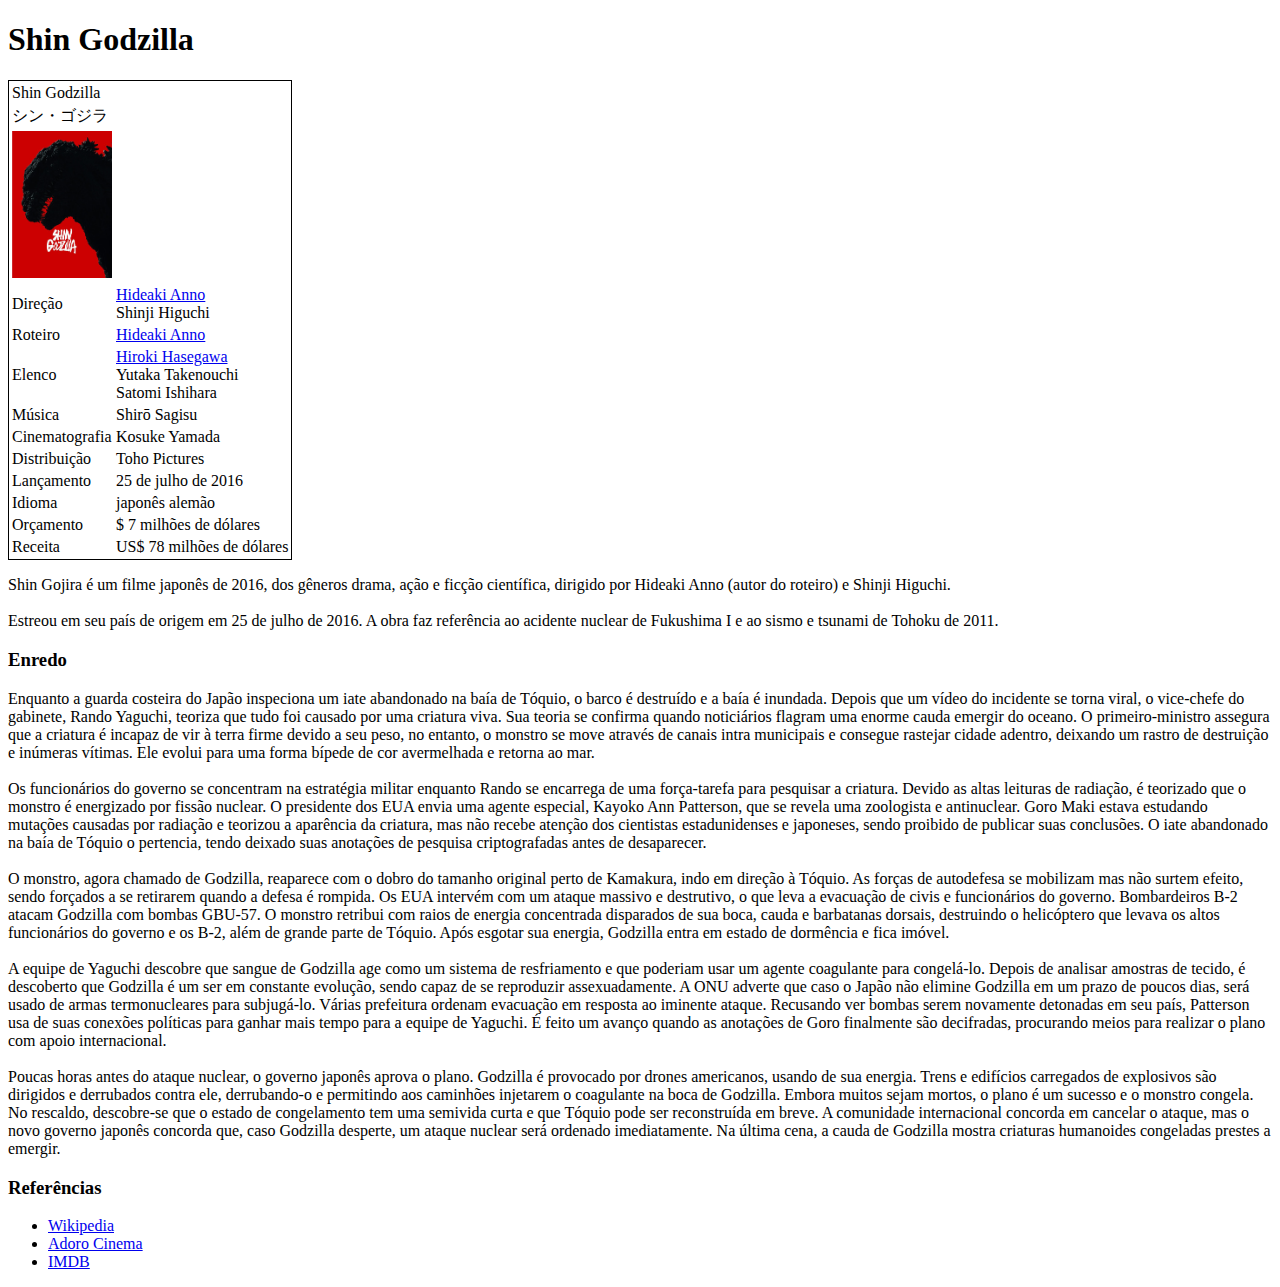
<file: aula01/index.html>
<!DOCTYPE html>
<html lang="pt-br">
<head>
    <link rel="shortcut icon" href="ShinGodzilla.png">
    <style>
        table {
            border: 1px solid black
        }
    </style>
    <title>Shin Godzilla</title>
</head>
<body>
    <h1>Shin Godzilla</h1>
    
    <table>
        <tr>
            <td>
                Shin Godzilla
            </td>
        </tr>
        <tr>
            <td>
                シン・ゴジラ
            </td>
        </tr>
        <tr>
            <td>
                <img src="ShinGodzilla.png" alt="" width="100px">
            </td>
        </tr>
        <tr>
            <td>
                Direção
            </td>
            <td>
                <a href="https://pt.wikipedia.org/wiki/Hideaki_Anno">Hideaki Anno</a> <br>
                Shinji Higuchi
            </td>
        </tr>    
            <td>
                Roteiro
            </td>
            <td>
                <a href="https://pt.wikipedia.org/wiki/Hideaki_Anno">Hideaki Anno</a>
            </td>
        </tr>
            <td>
                Elenco
            </td>
            <td>
                <a href="https://en.wikipedia.org/wiki/Hiroki_Hasegawa">Hiroki Hasegawa</a> <br>
                Yutaka Takenouchi <br>
                Satomi Ishihara
            </td>
        </tr>
            <td>
                Música
            </td>
            <td>
                Shirō Sagisu
            </td>
        </tr>
            <td>
                Cinematografia
            </td>
            <td>
                Kosuke Yamada
            </td>
        </tr>    
            <td>
                Distribuição
            </td>
            <td>Toho Pictures</td>
        </tr>
            <td>
                Lançamento
            </td>
            <td>
                25 de julho de 2016
            </td>
        </tr>
            <td>
                Idioma
            </td>
            <td>
                japonês
                alemão
            </td>
        </tr>    
            <td>
                Orçamento
            </td>
            <td>$ 7 milhões de dólares</td>
        </tr>
            <td>
                Receita
            </td>
            <td>
                US$ 78 milhões de dólares
            </td>
        </tr>
    </table>

    <p>Shin Gojira é um filme japonês de 2016, dos gêneros drama, ação e ficção científica, dirigido por Hideaki Anno (autor do roteiro) e Shinji Higuchi. <br><br>

        Estreou em seu país de origem em 25 de julho de 2016. A obra faz referência ao acidente nuclear de Fukushima I e ao sismo e tsunami de Tohoku de 2011. <br>
        
        <h3>Enredo</h3>
        Enquanto a guarda costeira do Japão inspeciona um iate abandonado na baía de Tóquio, o barco é destruído e a baía é inundada. Depois que um vídeo do incidente se torna viral, o vice-chefe do gabinete, Rando Yaguchi, teoriza que tudo foi causado por uma criatura viva. Sua teoria se confirma quando noticiários flagram uma enorme cauda emergir do oceano. O primeiro-ministro assegura que a criatura é incapaz de vir à terra firme devido a seu peso, no entanto, o monstro se move através de canais intra municipais e consegue rastejar cidade adentro, deixando um rastro de destruição e inúmeras vítimas. Ele evolui para uma forma bípede de cor avermelhada e retorna ao mar. <br> <br>
        
        Os funcionários do governo se concentram na estratégia militar enquanto Rando se encarrega de uma força-tarefa para pesquisar a criatura. Devido as altas leituras de radiação, é teorizado que o monstro é energizado por fissão nuclear. O presidente dos EUA envia uma agente especial, Kayoko Ann Patterson, que se revela uma zoologista e antinuclear. Goro Maki estava estudando mutações causadas por radiação e teorizou a aparência da criatura, mas não recebe atenção dos cientistas estadunidenses e japoneses, sendo proibido de publicar suas conclusões. O iate abandonado na baía de Tóquio o pertencia, tendo deixado suas anotações de pesquisa criptografadas antes de desaparecer. <br> <br>
        
        O monstro, agora chamado de Godzilla, reaparece com o dobro do tamanho original perto de Kamakura, indo em direção à Tóquio. As forças de autodefesa se mobilizam mas não surtem efeito, sendo forçados a se retirarem quando a defesa é rompida. Os EUA intervém com um ataque massivo e destrutivo, o que leva a evacuação de civis e funcionários do governo. Bombardeiros B-2 atacam Godzilla com bombas GBU-57. O monstro retribui com raios de energia concentrada disparados de sua boca, cauda e barbatanas dorsais, destruindo o helicóptero que levava os altos funcionários do governo e os B-2, além de grande parte de Tóquio. Após esgotar sua energia, Godzilla entra em estado de dormência e fica imóvel. <br> <br>
        
        A equipe de Yaguchi descobre que sangue de Godzilla age como um sistema de resfriamento e que poderiam usar um agente coagulante para congelá-lo. Depois de analisar amostras de tecido, é descoberto que Godzilla é um ser em constante evolução, sendo capaz de se reproduzir assexuadamente. A ONU adverte que caso o Japão não elimine Godzilla em um prazo de poucos dias, será usado de armas termonucleares para subjugá-lo. Várias prefeitura ordenam evacuação em resposta ao iminente ataque. Recusando ver bombas serem novamente detonadas em seu país, Patterson usa de suas conexões políticas para ganhar mais tempo para a equipe de Yaguchi. É feito um avanço quando as anotações de Goro finalmente são decifradas, procurando meios para realizar o plano com apoio internacional. <br> <br>
        
        Poucas horas antes do ataque nuclear, o governo japonês aprova o plano. Godzilla é provocado por drones americanos, usando de sua energia. Trens e edifícios carregados de explosivos são dirigidos e derrubados contra ele, derrubando-o e permitindo aos caminhões injetarem o coagulante na boca de Godzilla. Embora muitos sejam mortos, o plano é um sucesso e o monstro congela. No rescaldo, descobre-se que o estado de congelamento tem uma semivida curta e que Tóquio pode ser reconstruída em breve. A comunidade internacional concorda em cancelar o ataque, mas o novo governo japonês concorda que, caso Godzilla desperte, um ataque nuclear será ordenado imediatamente. Na última cena, a cauda de Godzilla mostra criaturas humanoides congeladas prestes a emergir.</p> 
</body>
<footer>
    <h3>Referências</h3>
    <ul>
        <li><a href="https://pt.wikipedia.org/wiki/Shin_Gojira"> Wikipedia</a></li>
        <li><a href="https://www.adorocinema.com/filmes/filme-233911/">Adoro Cinema</a></li>
        <li><a href="https://www.imdb.com/title/tt4262980/">IMDB</a></li>
    </ul>
</footer>
</html>
</file>
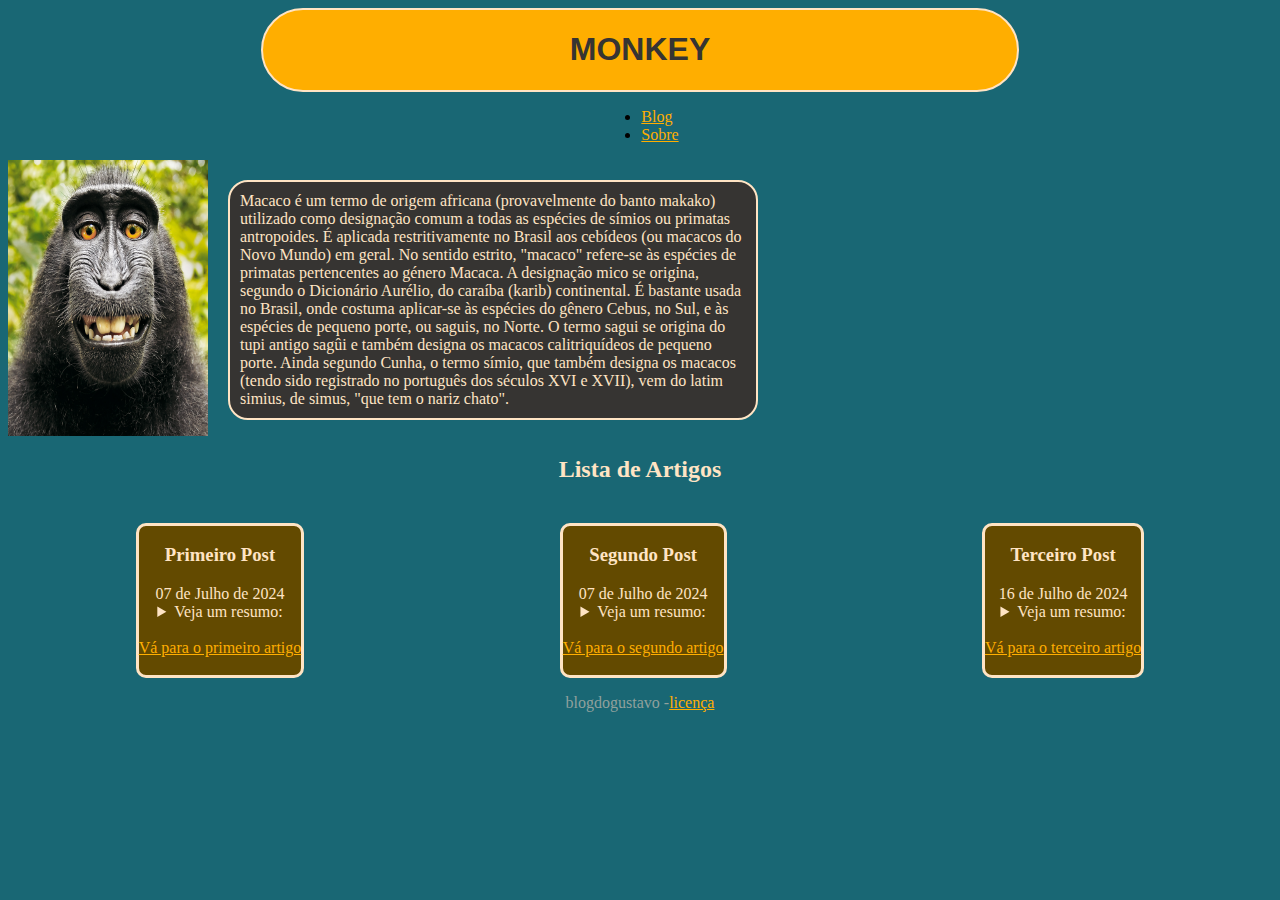
<file: blog/index.html>
<!DOCTYPE html>
<html lang="en">
<head>
    <meta charset="UTF-8">
    <meta name="viewport" content="width=device-width, initial-scale=1.0">
    <link rel="stylesheet" href="style.css">
    <title>Blog do Gustavo</title>
</head>
<body>
    <header class="cabecalhoMenu">
        <h1> MONKEY </h1>
    </header>
    <nav class="menu">
        <ul>
            <li> <a href="index.html"> Blog </a> </li>
            <li> <a href="about.html"> Sobre </a> </li>
        </ul>
        
    </nav>

    <main>
        <div class="textoBlog">
            <img src="img//macacoIndex.jpg" alt="Lobisomem de São Sepe" id="trump">
            <p class="textao">Macaco é um termo de origem africana (provavelmente do banto makako) utilizado como designação comum a todas as espécies de símios ou primatas antropoides. É aplicada restritivamente no Brasil aos cebídeos (ou macacos do Novo Mundo) em geral. No sentido estrito, "macaco" refere-se às espécies de primatas pertencentes ao género Macaca.

                A designação mico se origina, segundo o Dicionário Aurélio, do caraíba (karib) continental. É bastante usada no Brasil, onde costuma aplicar-se às espécies do gênero Cebus, no Sul, e às espécies de pequeno porte, ou saguis, no Norte.
                
                O termo sagui se origina do tupi antigo sagûi e também designa os macacos calitriquídeos de pequeno porte.

                Ainda segundo Cunha, o termo símio, que também designa os macacos (tendo sido registrado no português dos séculos XVI e XVII), vem do latim simius, de simus, "que tem o nariz chato".</p>
        </div>
        <section class="conteudo">
            <header>
                <h2> Lista de Artigos </h2>
            </header>

            <div class="artigo1">
            <article>
                <header>
                    <h3>Primeiro Post</h3>
                    <time datetime="2024-07-10 10:00">07 de Julho de 2024</time>
                    <details>
                        <summary>Veja um resumo: </summary>
                        <p>Este é o super conteúdo do primeiro post do blog</p>
                    </details>
                </header>
                    <br><a href="posts/20240710-primeiropost.html">Vá para o primeiro artigo</a><br>
            </article>
            <article>
                <header>
                    <h3>Segundo Post</h3>
                    <time datetime="2024-07-10 10:00">07 de Julho de 2024</time>
                    <details>
                        <summary>Veja um resumo: </summary>
                        <p>Segundo post do blog! Esse é melhor que o primeiro! Não vai perder hein!</p>
                    </details><br>
                </header>
                <a href="posts/20240710-segundopost.html">Vá para o segundo artigo</a><br>
                </article>

            <article>
                <header>
                <h3>Terceiro Post</h3>
                <time datetime="2024-07-16 11:00">16 de Julho de 2024</time>
                <details>
                    <summary>Veja um resumo: </summary>
                    <p>Sei que parece impossivel, mas esse post é melhor que o primeiro!!</p><br>
                </details>
                <br><a href="posts/20240716-terceiropost.html">Vá para o terceiro artigo</a><br>
            </header>
            </article>
            </div>
                <p>
                </p>
        </section>
    </main>

    <footer>
        blogdogustavo - <a href="LICENSE"> licença </a>
    </footer>
</body>
</html>
</file>
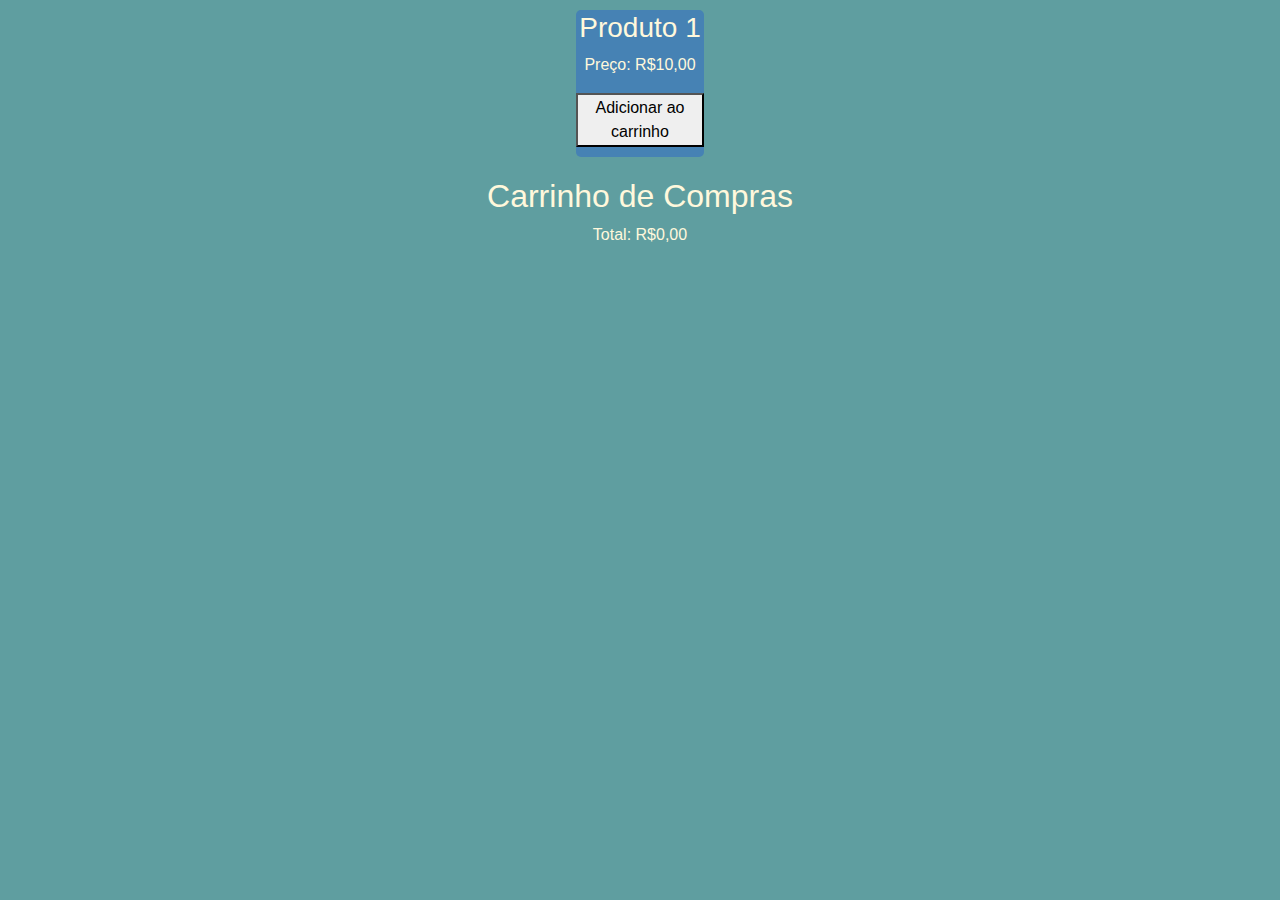
<file: carrinho/index.html>
<!DOCTYPE html>
<html lang="en">
<head>
    <meta charset="UTF-8">
    <meta name="viewport" content="width=device-width, initial-scale=1.0">
    <link href="https://cdn.jsdelivr.net/npm/bootstrap@5.3.3/dist/css/bootstrap.min.css" rel="stylesheet" integrity="sha384-QWTKZyjpPEjISv5WaRU9OFeRpok6YctnYmDr5pNlyT2bRjXh0JMhjY6hW+ALEwIH" crossorigin="anonymous">
    <link rel="stylesheet" href="style.css">
    <title>Carrinho de Compras</title>
</head>
<body>
    <div class="produtos">
        <div class="produto">
            <h3>Produto 1</h3>
            <p>Preço: R$10,00</p>
            <button class="adicionar">Adicionar ao carrinho</button>
        </div>
    </div>

    <div class="carrinho">
        <h2>Carrinho de Compras</h2>
        <ul class="lista_produtos list-group list-group-flush"></ul>
        <p class="total">Total: R$0,00</p>
    </div>
    <script src="https://cdn.jsdelivr.net/npm/bootstrap@5.3.3/dist/js/bootstrap.bundle.min.js" integrity="sha384-YvpcrYf0tY3lHB60NNkmXc5s9fDVZLESaAA55NDzOxhy9GkcIdslK1eN7N6jIeHz" crossorigin="anonymous"></script>
    <script src="script.js"></script>
</body>
</html>
</file>
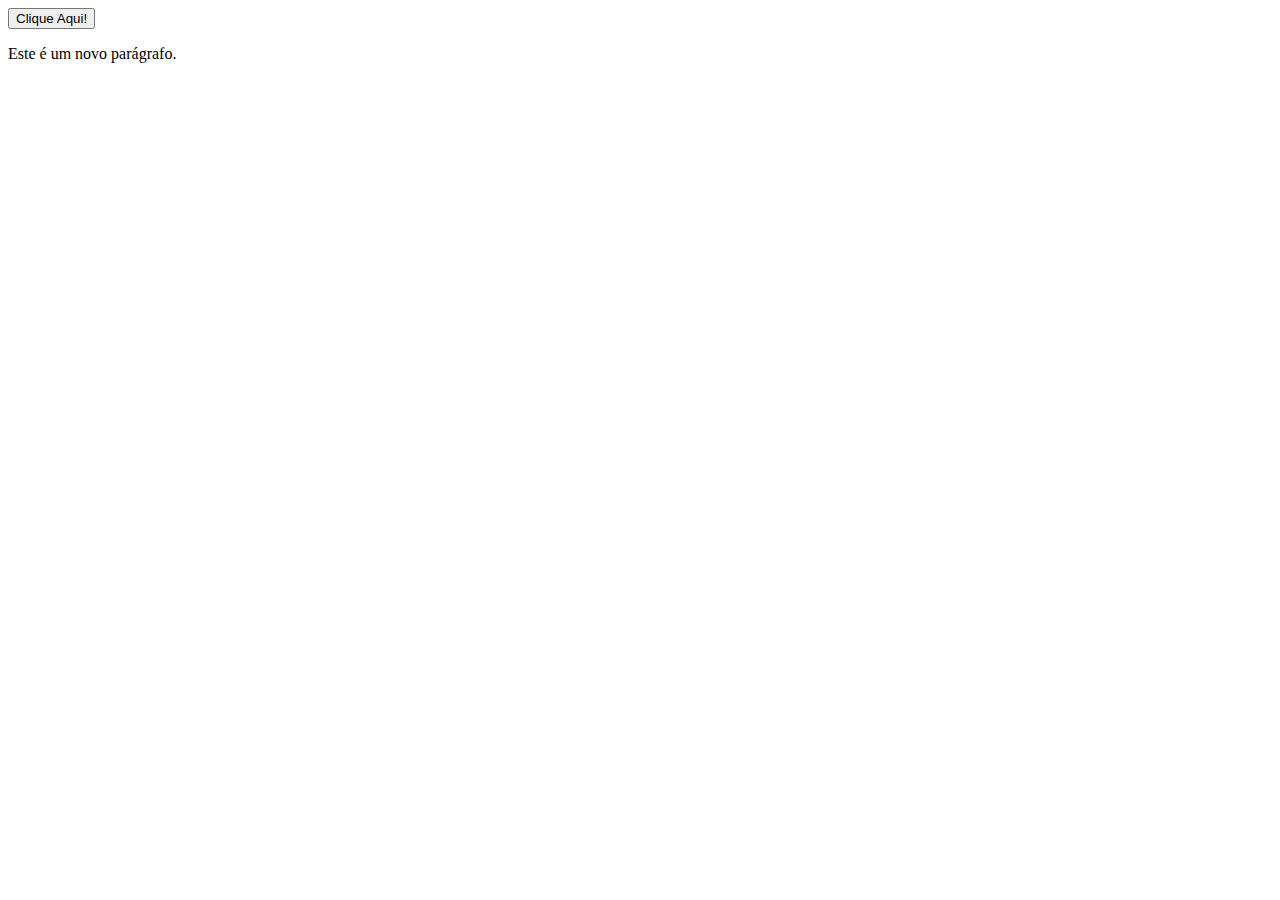
<file: DOM/index.html>
<!DOCTYPE html>
<html lang="en">
<head>
    <meta charset="UTF-8">
    <meta name="viewport" content="width=device-width, initial-scale=1.0">
    <title>Exemplo de manipulação do DOM</title>
</head>
<body>
    <button id="myButton">Clique Aqui!</button>
    <script src="script.js"></script>
</body>
</html>
</file>
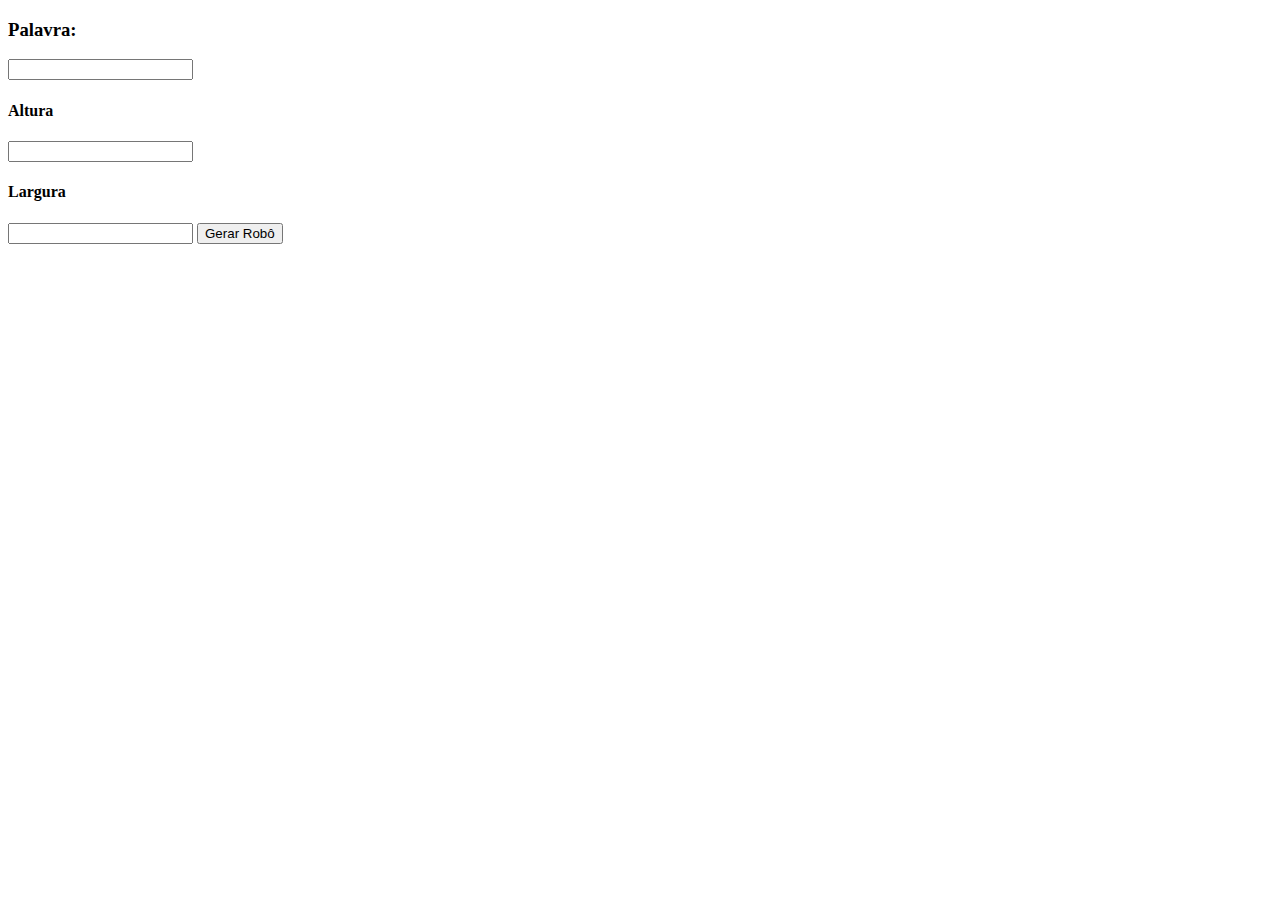
<file: testeAPI/index.html>
<!DOCTYPE html>
<html lang="en">
<head>
    <meta charset="UTF-8">
    <meta name="viewport" content="width=device-width, initial-scale=1.0">
    <script src="script.js" defer></script>
    <title>Teste de API</title>
</head>
<body>
    <h3>Palavra: </h3>
    <input id="txtString" type="text" name="txtPalavra">
    <h4>Altura</h4>
    <input id="altura" type="text" name="txtAltura">
    <h4>Largura</h4>
    <input id="largura" type="text" name="txtLargura">
    <button name="btnGerarRobo">Gerar Robô</button>
    <img>
</body>
</html>
</file>
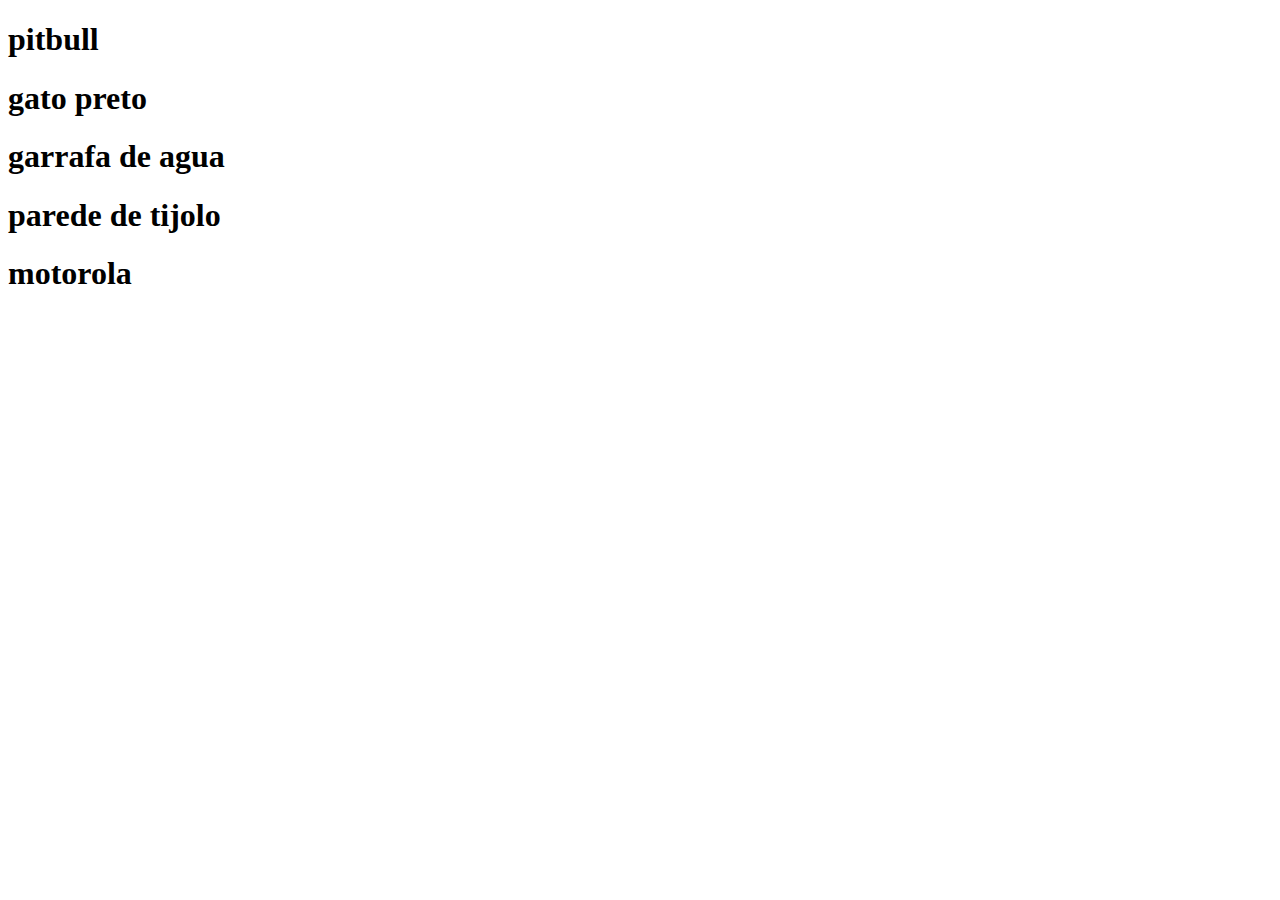
<file: Aula28/atv1/index.html>
<!DOCTYPE html>
<html lang="en">
<head>
    <meta charset="UTF-8">
    <meta name="viewport" content="width=device-width, initial-scale=1.0">
    <title>JSON</title>
</head>
<body>
    <h1 id="nome">Teste</h1>
    <h1 id="idade">Teste</h1>
    <h1 id="cidade">Teste</h1>
    <h1 id="rua">Teste</h1>
    <h1 id="bairro">Teste</h1>
    <script src="script.js"></script>
</body>
</html>
</file>
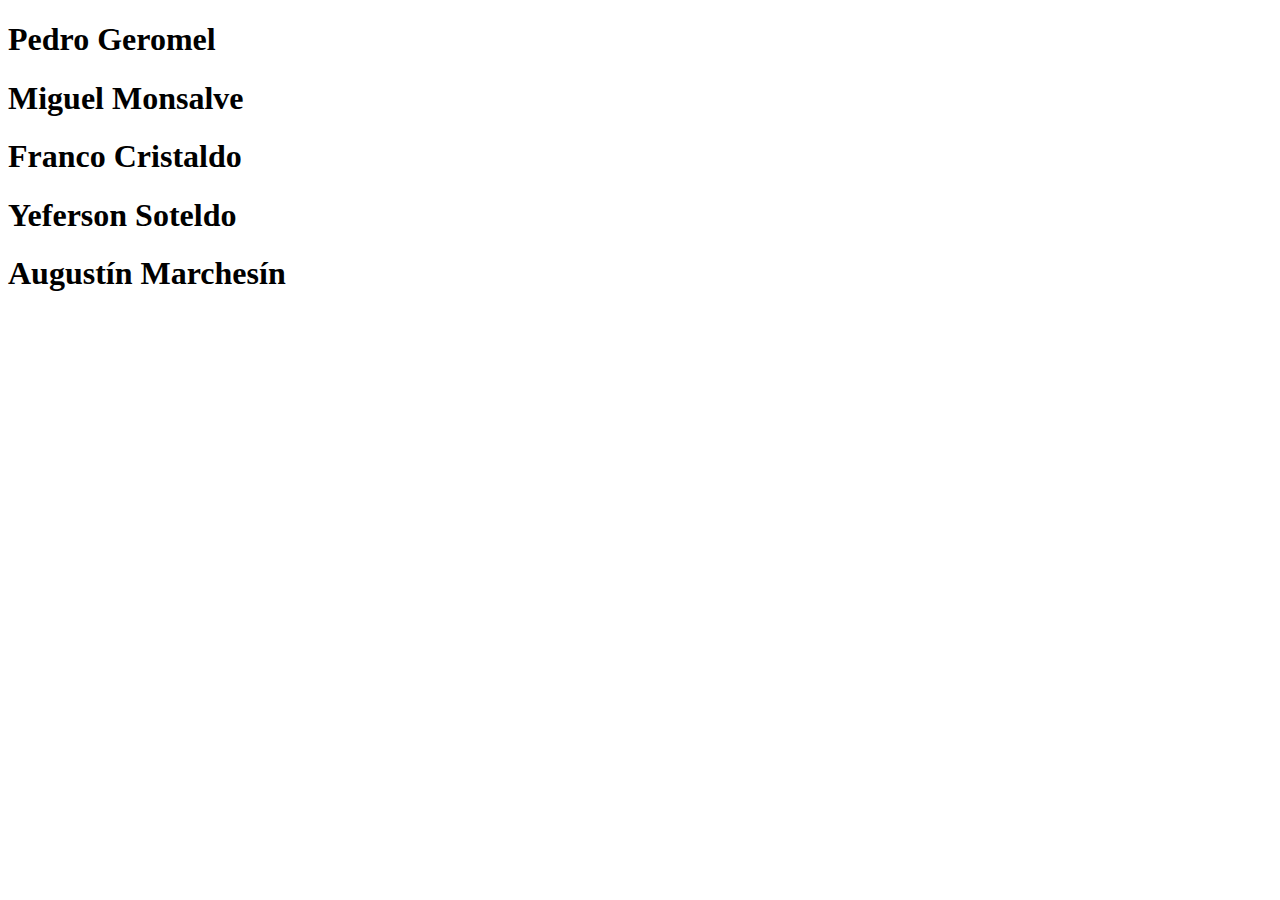
<file: Aula28/atv2/index.html>
<!DOCTYPE html>
<html lang="en">
<head>
    <meta charset="UTF-8">
    <meta name="viewport" content="width=device-width, initial-scale=1.0">
    <title>Document</title>
</head>
<body>
    <h1 id="titulo1"></h1>
    <h1 id="titulo2"></h1>
    <h1 id="titulo3"></h1>
    <h1 id="titulo4"></h1>
    <h1 id="titulo5"></h1>

    <script src="js/index.js"></script>
</body>
</html>
</file>
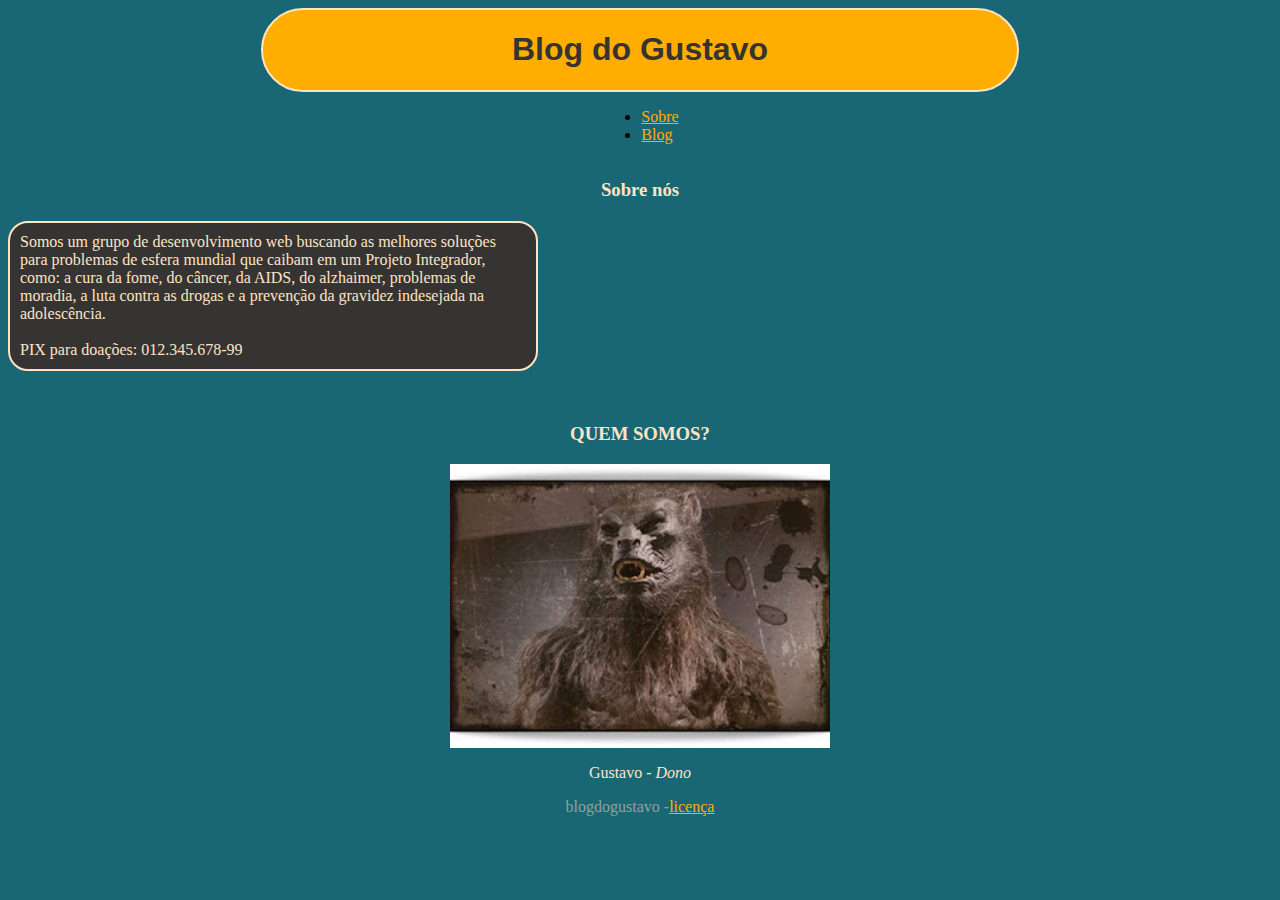
<file: blog/about.html>
<!DOCTYPE html>
<html lang="en">
<head>
    <meta charset="UTF-8">
    <meta name="viewport" content="width=device-width, initial-scale=1.0">
    <title>Sobre Nós</title>
    <link rel="stylesheet" href="style.css">
</head>
<body>
    <header class="cabecalhoMenu">
        <nav>
            <h1> Blog do Gustavo </h1>
        </nav>
    </header>
    <nav class="menu">
        <ul>
            <li> <a href="about.html"> Sobre </a> </li>
            <li> <a href="index.html"> Blog </a> </li>
        </ul>
    </nav>
    <h3>Sobre nós</h3>
    <main>
        <p class="textao">Somos um grupo de desenvolvimento web buscando as melhores soluções para problemas de esfera mundial que caibam em um Projeto Integrador, como: a cura da fome, do câncer, da AIDS, do alzhaimer, problemas de moradia, a luta contra as drogas e a prevenção da gravidez indesejada na adolescência. <br> <br> PIX para doações: 012.345.678-99</p><br>
    </main>
    <section class="eu">
        <h3>QUEM SOMOS?</h3>
        <img src="img/Lobisomem-de-Sao-Sepe.jpg" alt="Lobisomem de São Sepe" class="dono">
        <p>Gustavo - <i>Dono</i></p>
    </section>
    <footer>
        blogdogustavo - <a href="LICENSE"> licença </a>
    </footer>
</body>
</html>
</file>
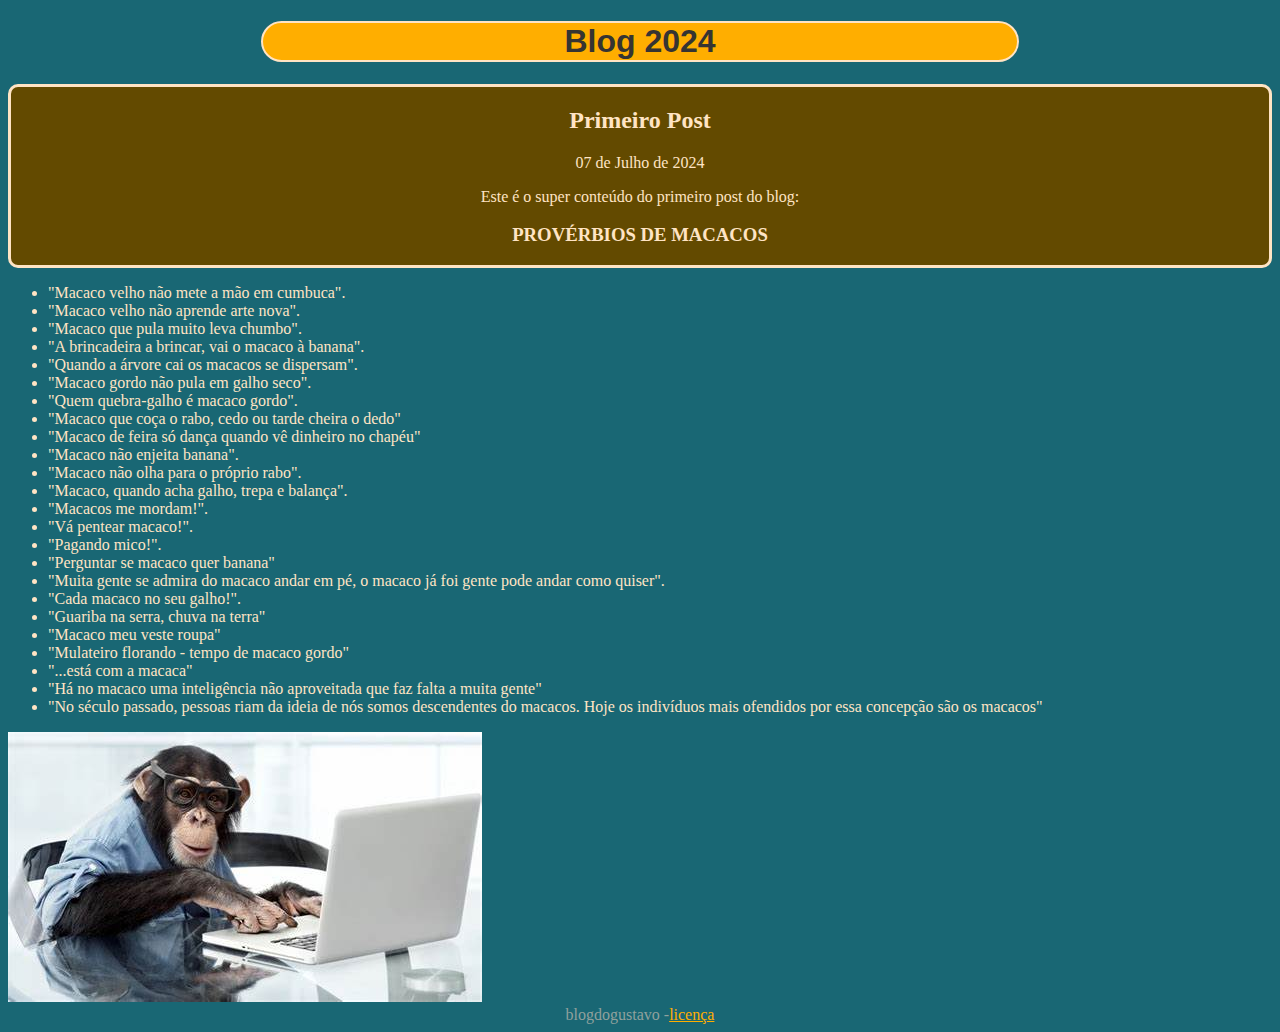
<file: blog/posts/20240710-primeiropost.html>
<!DOCTYPE html>
<html lang="en">
<head>
    <meta charset="UTF-8">
    <meta name="viewport" content="width=device-width, initial-scale=1.0">
    <title>Primeiro Post do blog</title>
    <link rel="stylesheet" href="../style.css">
</head>
<body>
    <header>
        <h1 class="cabecalhoMenu">
            Blog 2024
        </h1>
    </header>
    <article>
        <header>
            <h2>
                Primeiro Post
            </h2>
            <time datetime="2024-07-10 10:00">07 de Julho de 2024</time>
            <p>
                Este é o super conteúdo do primeiro post do blog: 
            </p>
            <h3>PROVÉRBIOS DE MACACOS</h3>
        </header>
    </article>
    <section>
        <ul>
            <li>"Macaco velho não mete a mão em cumbuca".</li>
            <li>"Macaco velho não aprende arte nova".</li>
            <li>"Macaco que pula muito leva chumbo".</li>
            <li>"A brincadeira a brincar, vai o macaco à banana".</li>
            <li>"Quando a árvore cai os macacos se dispersam".</li>
            <li>"Macaco gordo não pula em galho seco".</li>
            <li>"Quem quebra-galho é macaco gordo".</li>
            <li>"Macaco que coça o rabo, cedo ou tarde cheira o dedo"</li>
            <li>"Macaco de feira só dança quando vê dinheiro no chapéu"</li>
            <li>"Macaco não enjeita banana".</li>
            <li>"Macaco não olha para o próprio rabo".</li>
            <li>"Macaco, quando acha galho, trepa e balança".</li>
            <li>"Macacos me mordam!".</li>
            <li>"Vá pentear macaco!".</li>
            <li>"Pagando mico!".</li>
            <li>"Perguntar se macaco quer banana"</li>
            <li>"Muita gente se admira do macaco andar em pé, o macaco já foi gente pode andar como quiser".</li>
            <li>"Cada macaco no seu galho!".</li>
            <li>"Guariba na serra, chuva na terra"</li>
            <li>"Macaco meu veste roupa"</li>
            <li>"Mulateiro florando - tempo de macaco gordo"</li>
            <li>"...está com a macaca"</li>
            <li>"Há no macaco uma inteligência não aproveitada que faz falta a muita gente"</li>
            <li>"No século passado, pessoas riam da ideia de nós somos descendentes do macacos. Hoje os indivíduos mais ofendidos por essa concepção são os macacos"</li>
        </ul>

        <img src="../img/realdev.jpg" alt="">
    </section>
    <footer>
        blogdogustavo - <a href="LICENSE"> licença </a>
    </footer>
</body>
</html>
</file>
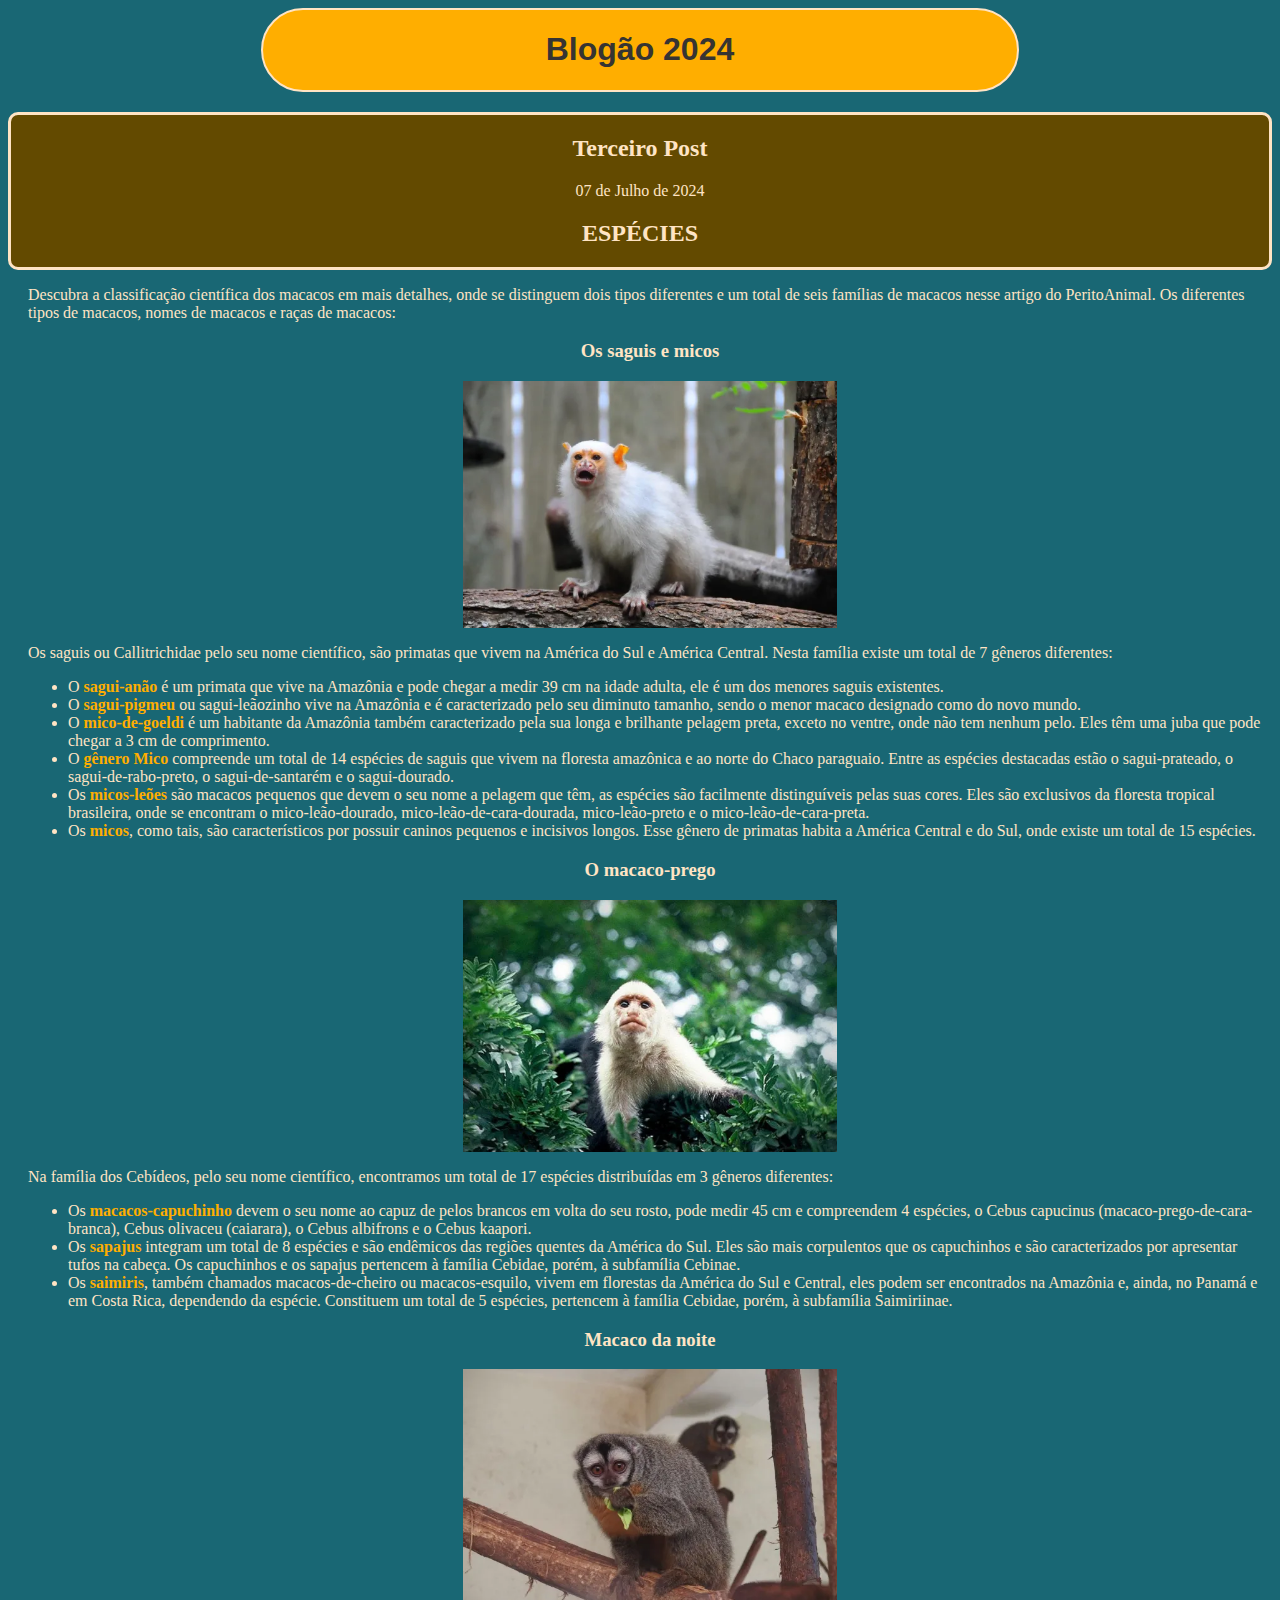
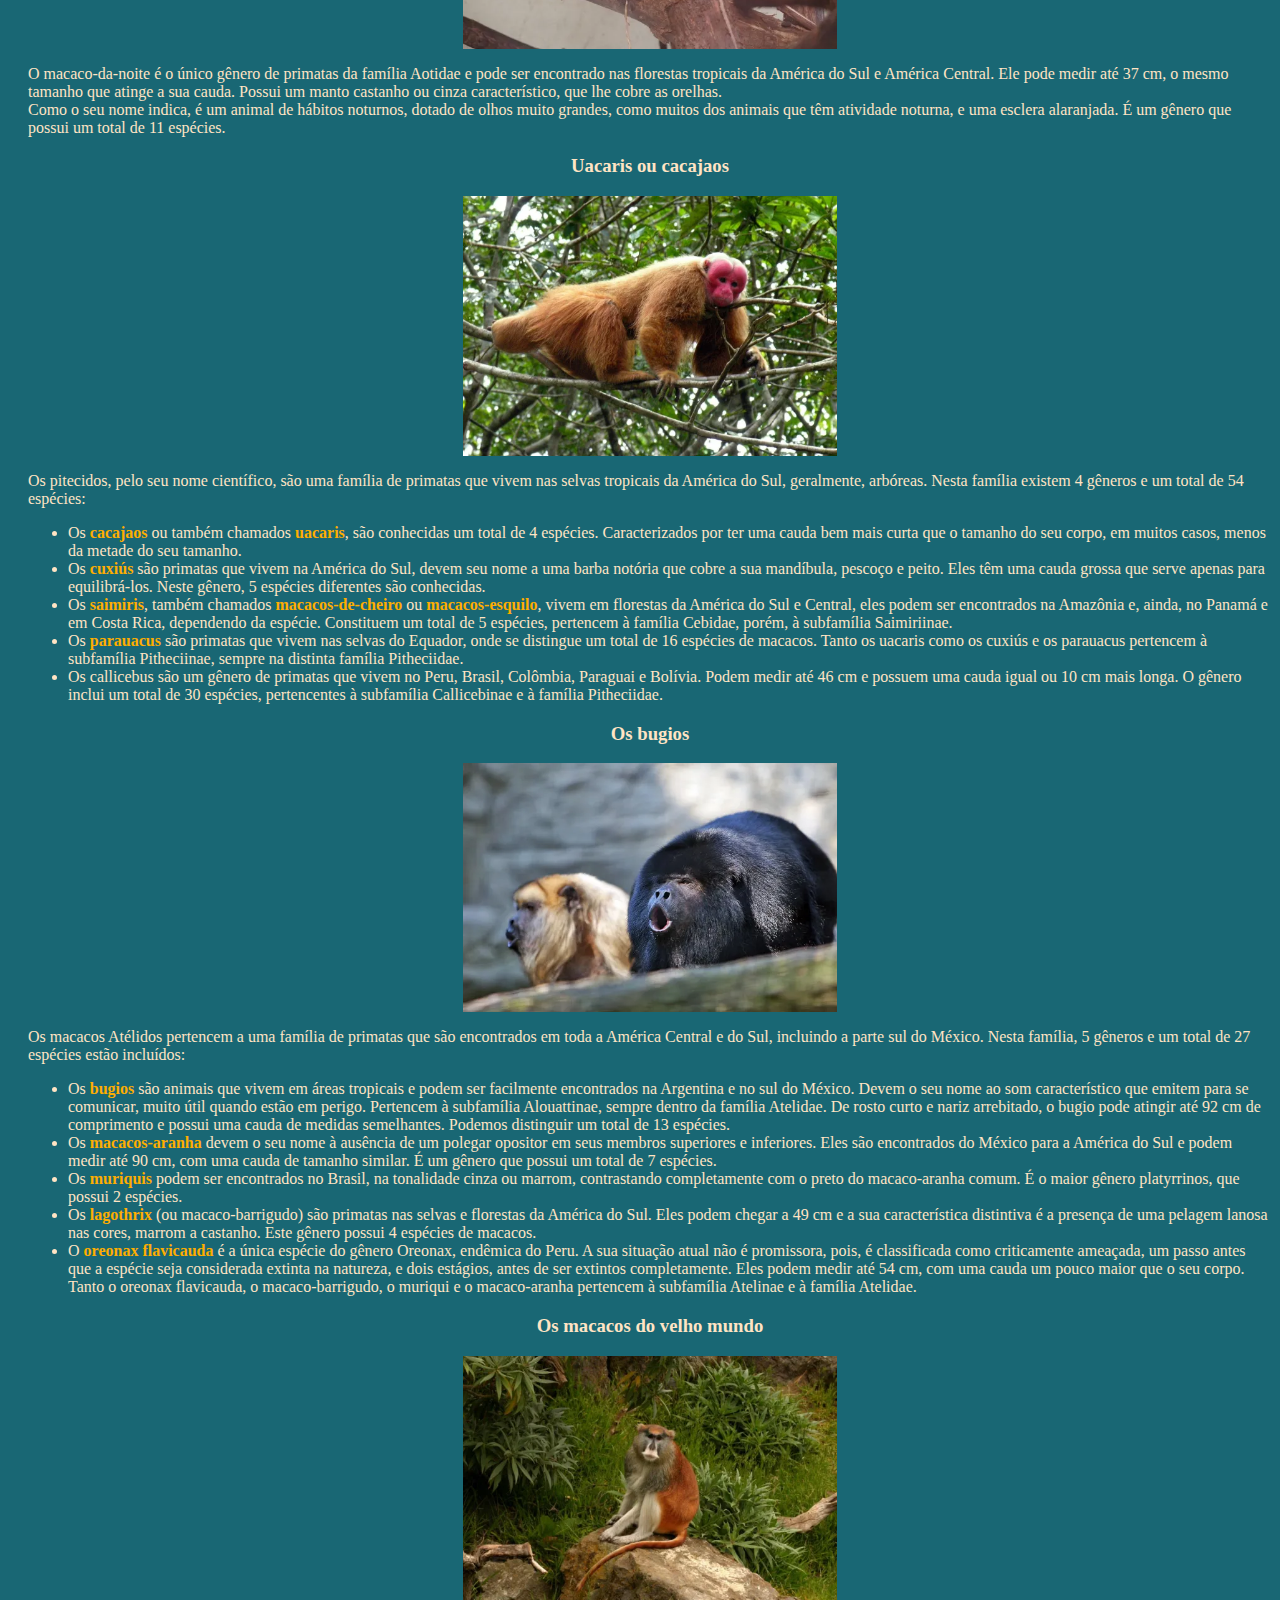
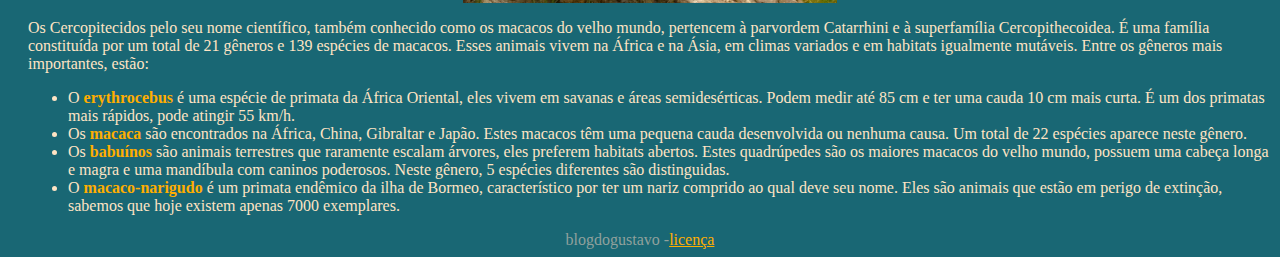
<file: blog/posts/20240710-segundopost.html>
<!DOCTYPE html>
<html lang="en">
<head>
    <meta charset="UTF-8">
    <meta name="viewport" content="width=device-width, initial-scale=1.0">
    <link rel="stylesheet" href="../style.css">
    <title>Segundo Post do blog</title>
    <style>
        img{
            display: flex;
            justify-content: center;
            align-items: center;
            align-content: center;
            position: relative;
            left: 35%;
            width: 30%;
        }

        section{
            margin-left: 20px;
        }
    </style>
</head>
<body>
    <header class="cabecalhoMenu">
        <h1>
            Blogão 2024
        </h1>
    </header>
    <article>
        <header>
            <h2>
                Terceiro Post
            </h2>
            <time datetime="2024-07-10 11:30">07 de Julho de 2024</time>
            <p>
            </p>
            <h2>ESPÉCIES</h2>
        </header>
    </article>
        <section>
            <p>Descubra a classificação científica dos macacos em mais detalhes, onde se distinguem dois tipos diferentes e um total de seis famílias de macacos nesse artigo do PeritoAnimal. Os diferentes tipos de macacos, nomes de macacos e raças de macacos:</p>
            <h3>Os saguis e micos</h3>
            <img src="../img/sagui.webp" alt="sagui" class="sagui">
            <p>Os saguis ou Callitrichidae pelo seu nome científico, são primatas que vivem na América do Sul e América Central. Nesta família existe um total de 7 gêneros diferentes:</p>
            <ul>
                <li>O <strong>sagui-anão</strong> é um primata que vive na Amazônia e pode chegar a medir 39 cm na idade adulta, ele é um dos menores saguis existentes.</li>
                <li>O <strong>sagui-pigmeu</strong> ou sagui-leãozinho vive na Amazônia e é caracterizado pelo seu diminuto tamanho, sendo o menor macaco designado como do novo mundo.</li>
                <li>O <strong>mico-de-goeldi</strong> é um habitante da Amazônia também caracterizado pela sua longa e brilhante pelagem preta, exceto no ventre, onde não tem nenhum pelo. Eles têm uma juba que pode chegar a 3 cm de comprimento.</li>
                <li>O <strong>gênero Mico</strong> compreende um total de 14 espécies de saguis que vivem na floresta amazônica e ao norte do Chaco paraguaio. Entre as espécies destacadas estão o sagui-prateado, o sagui-de-rabo-preto, o sagui-de-santarém e o sagui-dourado.</li>
                <li>Os <strong>micos-leões</strong> são macacos pequenos que devem o seu nome a pelagem que têm, as espécies são facilmente distinguíveis pelas suas cores. Eles são exclusivos da floresta tropical brasileira, onde se encontram o mico-leão-dourado, mico-leão-de-cara-dourada, mico-leão-preto e o mico-leão-de-cara-preta.</li>
                <li>Os <strong>micos</strong>, como tais, são característicos por possuir caninos pequenos e incisivos longos. Esse gênero de primatas habita a América Central e do Sul, onde existe um total de 15 espécies.</li>
            </ul>
            <h3>O macaco-prego</h3>
            <img src="../img/macaco-prego.webp" alt="">
            <p>Na família dos Cebídeos, pelo seu nome científico, encontramos um total de 17 espécies distribuídas em 3 gêneros diferentes:</p>
            <ul>
                <li>Os <strong>macacos-capuchinho</strong> devem o seu nome ao capuz de pelos brancos em volta do seu rosto, pode medir 45 cm e compreendem 4 espécies, o Cebus capucinus (macaco-prego-de-cara-branca), Cebus olivaceu (caiarara), o Cebus albifrons e o Cebus kaapori.</li>
                <li>Os <strong>sapajus</strong> integram um total de 8 espécies e são endêmicos das regiões quentes da América do Sul. Eles são mais corpulentos que os capuchinhos e são caracterizados por apresentar tufos na cabeça. Os capuchinhos e os sapajus pertencem à família Cebidae, porém, à subfamília Cebinae.</li>
                <li>Os <strong>saimiris</strong>, também chamados macacos-de-cheiro ou macacos-esquilo, vivem em florestas da América do Sul e Central, eles podem ser encontrados na Amazônia e, ainda, no Panamá e em Costa Rica, dependendo da espécie. Constituem um total de 5 espécies, pertencem à família Cebidae, porém, à subfamília Saimiriinae.</li>
            </ul>
            <h3>Macaco da noite</h3>
            <img src="../img/macaco-noite.webp" alt="">
            <p>O macaco-da-noite é o único gênero de primatas da família Aotidae e pode ser encontrado nas florestas tropicais da América do Sul e América Central. Ele pode medir até 37 cm, o mesmo tamanho que atinge a sua cauda. Possui um manto castanho ou cinza característico, que lhe cobre as orelhas. <br>

            Como o seu nome indica, é um animal de hábitos noturnos, dotado de olhos muito grandes, como muitos dos animais que têm atividade noturna, e uma esclera alaranjada. É um gênero que possui um total de 11 espécies.</p>

            <h3>Uacaris ou cacajaos</h3>
            <img src="../img/uacaris.webp" alt="">
            <p>Os pitecidos, pelo seu nome científico, são uma família de primatas que vivem nas selvas tropicais da América do Sul, geralmente, arbóreas. Nesta família existem 4 gêneros e um total de 54 espécies:</p>
            <ul>
                <li>Os <strong>cacajaos</strong> ou também chamados <strong>uacaris</strong>, são conhecidas um total de 4 espécies. Caracterizados por ter uma cauda bem mais curta que o tamanho do seu corpo, em muitos casos, menos da metade do seu tamanho.</li>
                <li>Os <strong>cuxiús</strong> são primatas que vivem na América do Sul, devem seu nome a uma barba notória que cobre a sua mandíbula, pescoço e peito. Eles têm uma cauda grossa que serve apenas para equilibrá-los. Neste gênero, 5 espécies diferentes são conhecidas.</li>
                <li>Os <strong>saimiris</strong>, também chamados <strong>macacos-de-cheiro</strong> ou <strong>macacos-esquilo</strong>, vivem em florestas da América do Sul e Central, eles podem ser encontrados na Amazônia e, ainda, no Panamá e em Costa Rica, dependendo da espécie. Constituem um total de 5 espécies, pertencem à família Cebidae, porém, à subfamília Saimiriinae.</li>
                <li>Os <strong>parauacus</strong> são primatas que vivem nas selvas do Equador, onde se distingue um total de 16 espécies de macacos. Tanto os uacaris como os cuxiús e os parauacus pertencem à subfamília Pitheciinae, sempre na distinta família Pitheciidae.</li>
                <li>Os callicebus são um gênero de primatas que vivem no Peru, Brasil, Colômbia, Paraguai e Bolívia. Podem medir até 46 cm e possuem uma cauda igual ou 10 cm mais longa. O gênero inclui um total de 30 espécies, pertencentes à subfamília Callicebinae e à família Pitheciidae.</li>
            </ul>
            <h3>Os bugios</h3>
            <img src="../img/bugio.webp" alt="">
            <p>Os macacos Atélidos pertencem a uma família de primatas que são encontrados em toda a América Central e do Sul, incluindo a parte sul do México. Nesta família, 5 gêneros e um total de 27 espécies estão incluídos:</p>
            <ul>
                <li>Os <strong>bugios</strong> são animais que vivem em áreas tropicais e podem ser facilmente encontrados na Argentina e no sul do México. Devem o seu nome ao som característico que emitem para se comunicar, muito útil quando estão em perigo. Pertencem à subfamília Alouattinae, sempre dentro da família Atelidae. De rosto curto e nariz arrebitado, o bugio pode atingir até 92 cm de comprimento e possui uma cauda de medidas semelhantes. Podemos distinguir um total de 13 espécies.</li>
                <li>Os <strong>macacos-aranha</strong> devem o seu nome à ausência de um polegar opositor em seus membros superiores e inferiores. Eles são encontrados do México para a América do Sul e podem medir até 90 cm, com uma cauda de tamanho similar. É um gênero que possui um total de 7 espécies.</li>
                <li>Os <strong>muriquis</strong> podem ser encontrados no Brasil, na tonalidade cinza ou marrom, contrastando completamente com o preto do macaco-aranha comum. É o maior gênero platyrrinos, que possui 2 espécies.</li>
                <li>Os <strong>lagothrix</strong> (ou macaco-barrigudo) são primatas nas selvas e florestas da América do Sul. Eles podem chegar a 49 cm e a sua característica distintiva é a presença de uma pelagem lanosa nas cores, marrom a castanho. Este gênero possui 4 espécies de macacos.</li>
                <li>O <strong>oreonax flavicauda</strong> é a única espécie do gênero Oreonax, endêmica do Peru. A sua situação atual não é promissora, pois, é classificada como criticamente ameaçada, um passo antes que a espécie seja considerada extinta na natureza, e dois estágios, antes de ser extintos completamente. Eles podem medir até 54 cm, com uma cauda um pouco maior que o seu corpo. Tanto o oreonax flavicauda, o macaco-barrigudo, o muriqui e o macaco-aranha pertencem à subfamília Atelinae e à família Atelidae.</li>
            </ul>
            <h3>Os macacos do velho mundo</h3>
            <img src="../img/velho.webp" alt="">
            <p>Os Cercopitecidos pelo seu nome científico, também conhecido como os macacos do velho mundo, pertencem à parvordem Catarrhini e à superfamília Cercopithecoidea. É uma família constituída por um total de 21 gêneros e 139 espécies de macacos. Esses animais vivem na África e na Ásia, em climas variados e em habitats igualmente mutáveis. Entre os gêneros mais importantes, estão:</p>
            <ul>
                <li>O <strong>erythrocebus</strong> é uma espécie de primata da África Oriental, eles vivem em savanas e áreas semidesérticas. Podem medir até 85 cm e ter uma cauda 10 cm mais curta. É um dos primatas mais rápidos, pode atingir 55 km/h.</li>
                <li>Os <strong>macaca</strong> são encontrados na África, China, Gibraltar e Japão. Estes macacos têm uma pequena cauda desenvolvida ou nenhuma causa. Um total de 22 espécies aparece neste gênero.</li>
                <li>Os <strong>babuínos</strong> são animais terrestres que raramente escalam árvores, eles preferem habitats abertos. Estes quadrúpedes são os maiores macacos do velho mundo, possuem uma cabeça longa e magra e uma mandíbula com caninos poderosos. Neste gênero, 5 espécies diferentes são distinguidas.</li>
                <li>O <strong>macaco-narigudo</strong> é um primata endêmico da ilha de Bormeo, característico por ter um nariz comprido ao qual deve seu nome. Eles são animais que estão em perigo de extinção, sabemos que hoje existem apenas 7000 exemplares.</li>
            </ul>
        </section>
        <footer>
            blogdogustavo - <a href="LICENSE"> licença </a>
        </footer>
</body>
</html>
</file>
<file: blog/style.css>
body{
    background-color: #196774;
}

.cabecalhoMenu{
    display: flex;
    justify-content: center;
    align-items: center;
    background-color: #FFAE00;
    border-radius: 50px;
    border: solid bisque 2px;
    left: 30px;
    margin-left: 20%;
    margin-right: 20%;
    font-family:Impact, Haettenschweiler, 'Arial Narrow Bold', sans-serif;
    color:#363432;
}

.menu{
    display: flex;
    justify-content: center;
    flex-direction: row;
}

.textoBlog {
    display: flex;
}

.textao{
    display: block;
    border: solid bisque 2px;
    flex-direction: row;
    align-items: center;
    padding: 10px 10px 10px 10px;
    width: 40%;
    color: bisque;
    background-color: #363432;
    margin-top: 20px;
    border-radius: 20px;
}



/* tag para a imagem inicial */
#trump{
    display: block;
    width: 200px;
    padding-right: 20px;
    border-color: bisque;
}

.eu{
    display: flex;
    justify-content: center;
    flex-direction: column;
    position: relative;
    align-items: center;

}

.dono{
    display: flex;
    width: 30%;
    justify-content: center;
    align-items: center;
    left: 200px;
}

h2, h3 {
    display: flex;
    align-items: center;
    justify-content: center;
    color: bisque;
}

.artigo1{
    display: flex;
    flex-direction: row;
    justify-content:space-around;
    
}

article {
    display: flex; 
    border-radius: 10px;
    border: solid;
    color:bisque;
    background-color: #634A00;
    margin-top: 20px;
    align-items: center;
    flex-direction: column;
    text-align: center;
}

footer{
    display: flex;
    color: #90A19D;
    justify-content: center;
}

section{
    color:bisque;
}

strong, a{
    color: #FFAE00;
}
</file>
<file: carrinho/style.css>
body {
    background-color: cadetblue;
    color: cornsilk;
    font-family: Arial, Helvetica, sans-serif
}

.produtos{
    background-color: steelblue;
    justify-content: center;
    align-items: center;
    text-align: center;
    border-radius: 5px;
    margin-left: 45%;
    margin-right: 45%;
    margin-top: 10px;
    padding-top: 1px;
    padding-bottom: 10px;
}

.carrinho{
    margin-top: 20px;
    text-align: center;
}

.list-group-item{
    background-color: cadetblue;
    color: cornsilk;
    margin-left: 45%;
    margin-right: 45%;
}
</file>
